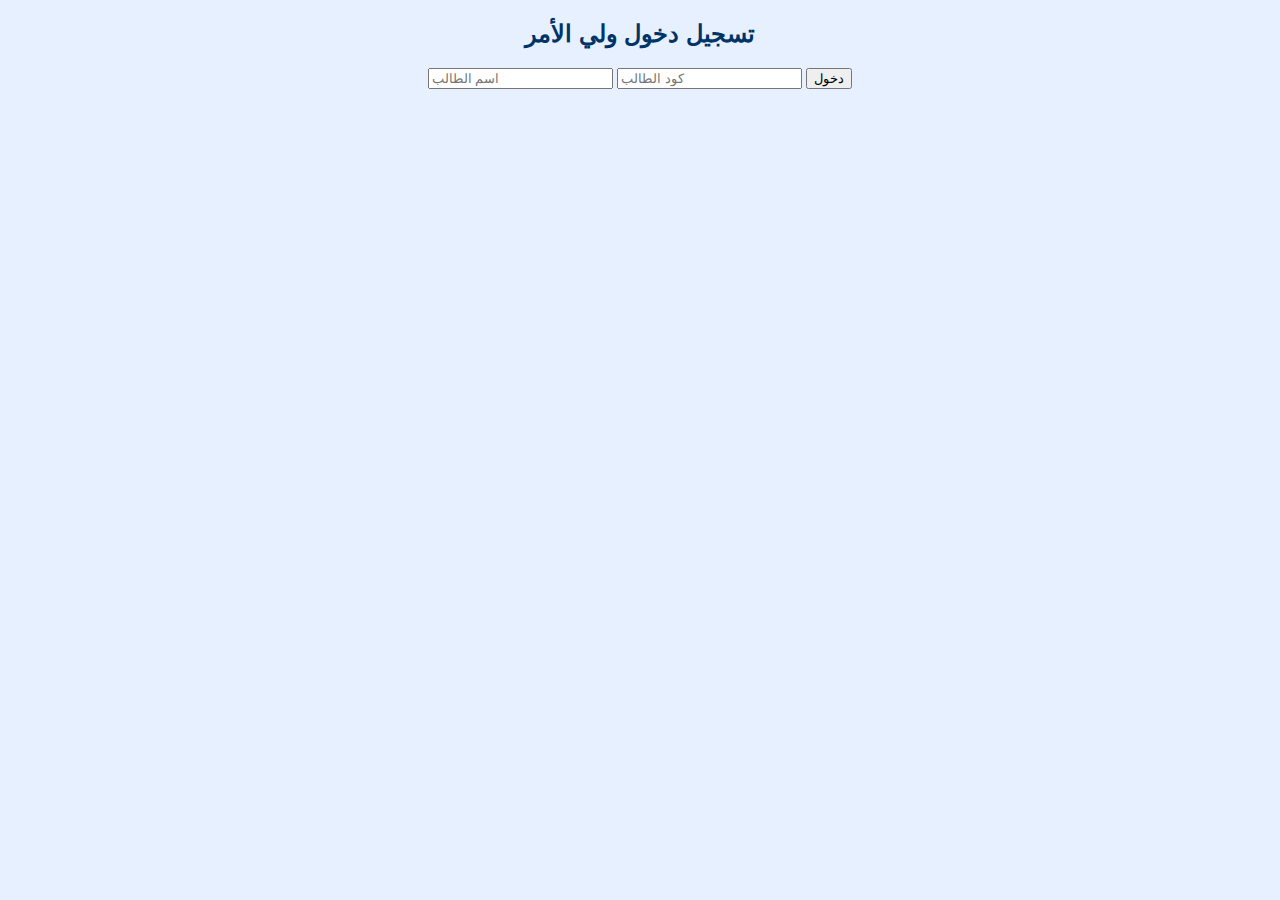
<file: parent-login.html>
<!DOCTYPE html>
<html lang="ar">
<head>
    <meta charset="UTF-8">
    <title>دخول ولي الأمر</title>
    <link rel="stylesheet" href="style.css">
</head>
<body>
    <div class="login-container">
        <h2>تسجيل دخول ولي الأمر</h2>
        <form id="parent-login-form">
            <input type="text" id="student-name" placeholder="اسم الطالب" required>
            <input type="text" id="student-code" placeholder="كود الطالب" required>
            <button type="submit">دخول</button>
        </form>
        <p id="login-error" style="color:red; display:none;">الكود أو الاسم غير صحيح</p>
    </div>

    <script>
        // مؤقت بدون Firebase — توضيح الشكل فقط
        const form = document.getElementById('parent-login-form');
        form.addEventListener('submit', function(e) {
            e.preventDefault();
            const name = document.getElementById('student-name').value;
            const code = document.getElementById('student-code').value;

            // حالياً مجرد توجيه وهمي لل Dashboard
            if(name && code) {
                window.location.href = "student.html";
            } else {
                document.getElementById('login-error').style.display = "block";
            }
        });
    </script>
</body>
</html>
</file>
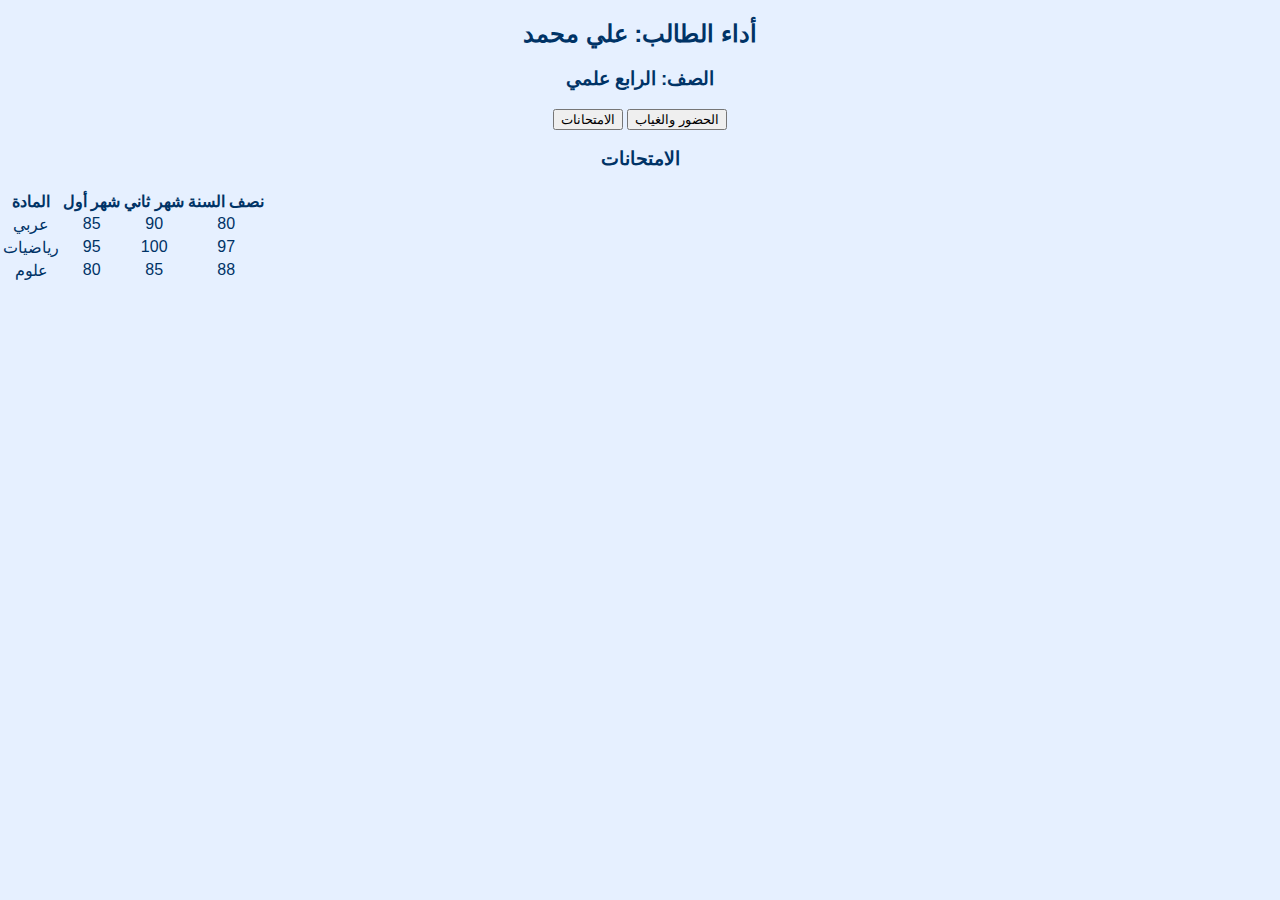
<file: student.html>
<!DOCTYPE html>
<html lang="ar">
<head>
    <meta charset="UTF-8">
    <title>لوحة الطالب</title>
    <link rel="stylesheet" href="style.css">
</head>
<body>
    <div class="dashboard-container">
        <h2>أداء الطالب: علي محمد</h2>
        <h3>الصف: الرابع علمي</h3>

        <div class="tabs">
            <button class="tab-btn" onclick="showTab('exams')">الامتحانات</button>
            <button class="tab-btn" onclick="showTab('attendance')">الحضور والغياب</button>
        </div>

        <div id="exams" class="tab-content">
            <h3>الامتحانات</h3>
            <table>
                <tr><th>المادة</th><th>شهر أول</th><th>شهر ثاني</th><th>نصف السنة</th></tr>
                <tr><td>عربي</td><td>85</td><td>90</td><td>80</td></tr>
                <tr><td>رياضيات</td><td>95</td><td>100</td><td>97</td></tr>
                <tr><td>علوم</td><td>80</td><td>85</td><td>88</td></tr>
            </table>
        </div>

        <div id="attendance" class="tab-content" style="display:none;">
            <h3>الحضور والغياب</h3>
            <table>
                <tr><th>التاريخ</th><th>الحالة</th></tr>
                <tr><td>2025-10-15</td><td>✅ حاضر</td></tr>
                <tr><td>2025-10-16</td><td>❌ غائب</td></tr>
                <tr><td>2025-10-17</td><td>✅ حاضر</td></tr>
            </table>
        </div>
    </div>

    <script>
        function showTab(tab) {
            document.getElementById('exams').style.display = 'none';
            document.getElementById('attendance').style.display = 'none';
            document.getElementById(tab).style.display = 'block';
        }
    </script>
</body>
</html>
</file>
<file: style.css>
body {
    font-family: 'Arial', sans-serif;
    background-color: #e6f0ff;
    color: #003366;
    margin: 0;
    padding: 0;
    text-align: center;
}

.welcome-container {
    max-width: 600px;
    margin: 100px auto;
    padding: 40px;
    background-color: #ffffff;
    border-radius: 12px;
    box-shadow: 0 4px 15px rgba(0,0,0,0.1);
}

.logo {
    width: 150px;
    margin-bottom: 20px;
}

h1 {
    font-size: 26px;
    margin-bottom: 10px;
}

p {
    font-size: 16px;
    margin-bottom: 30px;
}

.buttons .btn {
    display: inline-block;
    margin: 10px 15px;
    padding: 12px 25px;
    background-color: #0066cc;
    color: white;
    text-decoration: none;
    font-size: 16px;
    border-radius: 8px;
    transition: background-color 0.3s;
}

.buttons .btn:hover {
    background-color: #004d99;
}
</file>
